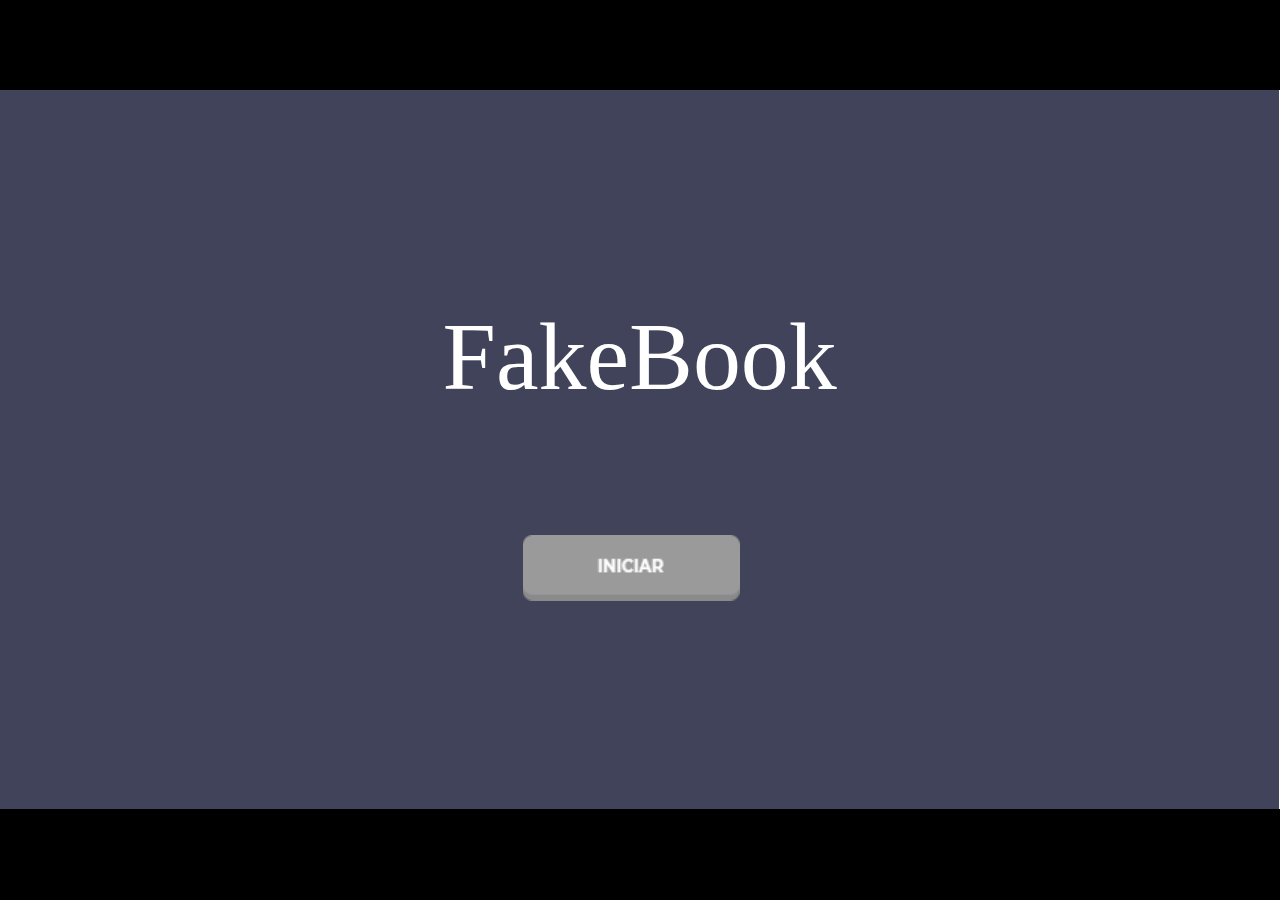
<file: LabGeniusSite/games/descobrir_fake/index.html>
﻿<!DOCTYPE html>
<html manifest="offline.appcache">
<head>
    <meta charset="UTF-8" />
	<meta http-equiv="X-UA-Compatible" content="IE=edge,chrome=1" />
	<title>descobrir_fake</title>
	
	<!-- Standardised web app manifest -->
	<link rel="manifest" href="appmanifest.json" />
	
	<!-- Allow fullscreen mode on iOS devices. (These are Apple specific meta tags.) -->
	<meta name="viewport" content="width=device-width, initial-scale=1.0, maximum-scale=1.0, minimum-scale=1.0, user-scalable=no, minimal-ui" />
	<meta name="apple-mobile-web-app-capable" content="yes" />
	<meta name="apple-mobile-web-app-status-bar-style" content="black" />
	<link rel="apple-touch-icon" sizes="256x256" href="icon-256.png" />
	<meta name="HandheldFriendly" content="true" />
	
	<!-- Chrome for Android web app tags -->
	<meta name="mobile-web-app-capable" content="yes" />
	<link rel="shortcut icon" sizes="256x256" href="icon-256.png" />

    <!-- All margins and padding must be zero for the canvas to fill the screen. -->
	<style type="text/css">
		* {
			padding: 0;
			margin: 0;
		}
		html, body {
			background: #000;
			color: #fff;
			overflow: hidden;
			touch-action: none;
			-ms-touch-action: none;
		}
		canvas {
			touch-action-delay: none;
			touch-action: none;
			-ms-touch-action: none;
		}
    </style>
	

</head> 
 
<body> 
	<div id="fb-root"></div>
	
	<script>
	// Issue a warning if trying to preview an exported project on disk.
	(function(){
		// Check for running exported on file protocol
		if (window.location.protocol.substr(0, 4) === "file")
		{
			alert("Exported games won't work until you upload them. (When running on the file:/// protocol, browsers block many features from working for security reasons.)");
		}
	})();
	</script>
	
	<!-- The canvas must be inside a div called c2canvasdiv -->
	<div id="c2canvasdiv">
	
		<!-- The canvas the project will render to.  If you change its ID, don't forget to change the
		ID the runtime looks for in the jQuery events above (ready() and cr_sizeCanvas()). -->
		<canvas id="c2canvas" width="854" height="480">
			<!-- This text is displayed if the visitor's browser does not support HTML5.
			You can change it, but it is a good idea to link to a description of a browser
			and provide some links to download some popular HTML5-compatible browsers. -->
			<h1>Your browser does not appear to support HTML5.  Try upgrading your browser to the latest version.  <a href="http://www.whatbrowser.org">What is a browser?</a>
			<br/><br/><a href="http://www.microsoft.com/windows/internet-explorer/default.aspx">Microsoft Internet Explorer</a><br/>
			<a href="http://www.mozilla.com/firefox/">Mozilla Firefox</a><br/>
			<a href="http://www.google.com/chrome/">Google Chrome</a><br/>
			<a href="http://www.apple.com/safari/download/">Apple Safari</a></h1>
		</canvas>
		
	</div>
	
	<!-- Pages load faster with scripts at the bottom -->
	
	<!-- Construct 2 exported games require jQuery. -->
	<script src="jquery-2.1.1.min.js"></script>


	
    <!-- The runtime script.  You can rename it, but don't forget to rename the reference here as well.
    This file will have been minified and obfuscated if you enabled "Minify script" during export. -->
	<script src="c2runtime.js"></script>

    <script>
		// Start the Construct 2 project running on window load.
		jQuery(document).ready(function ()
		{			
			// Create new runtime using the c2canvas
			cr_createRuntime("c2canvas");
		});
		
		// Pause and resume on page becoming visible/invisible
		function onVisibilityChanged() {
			if (document.hidden || document.mozHidden || document.webkitHidden || document.msHidden)
				cr_setSuspended(true);
			else
				cr_setSuspended(false);
		};
		
		document.addEventListener("visibilitychange", onVisibilityChanged, false);
		document.addEventListener("mozvisibilitychange", onVisibilityChanged, false);
		document.addEventListener("webkitvisibilitychange", onVisibilityChanged, false);
		document.addEventListener("msvisibilitychange", onVisibilityChanged, false);
		
		function OnRegisterSWError(e)
		{
			console.warn("Failed to register service worker: ", e);
		};
		
		// Runtime calls this global method when ready to start caching (i.e. after startup).
		// This registers the service worker which caches resources for offline support.
		window.C2_RegisterSW = function C2_RegisterSW()
		{
			if (!navigator.serviceWorker)
				return;		// no SW support, ignore call
			
			try {
				navigator.serviceWorker.register("sw.js", { scope: "./" })
				.then(function (reg)
				{
					console.log("Registered service worker on " + reg.scope);
				})
				.catch(OnRegisterSWError);
			}
			catch (e)
			{
				OnRegisterSWError(e);
			}
		};
    </script>
</body> 
</html>
</file>
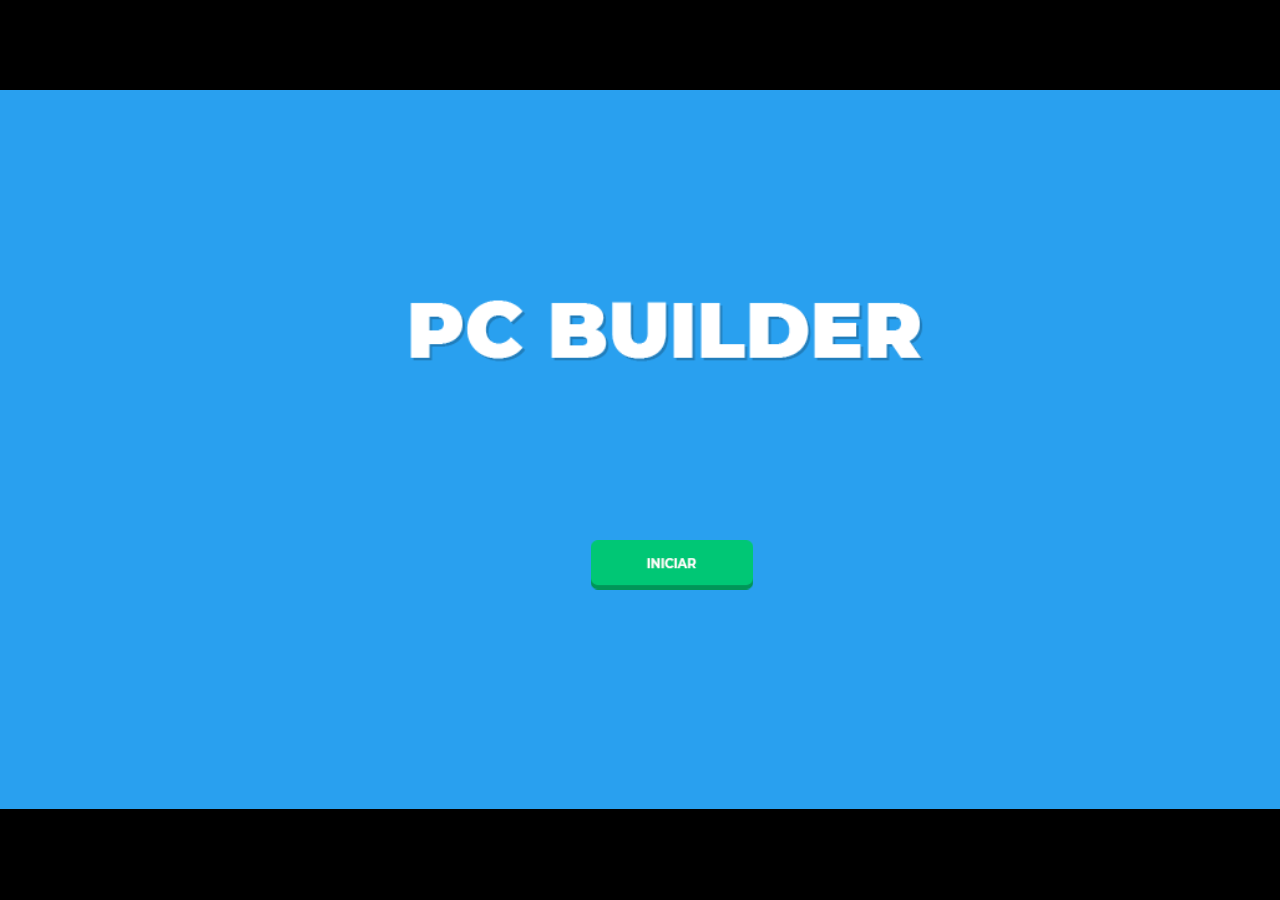
<file: LabGeniusSite/games/pcbuilder/index.html>
﻿<!DOCTYPE html>
<html manifest="offline.appcache">
<head>
    <meta charset="UTF-8" />
	<meta http-equiv="X-UA-Compatible" content="IE=edge,chrome=1" />
	<title>Montar</title>
	
	<!-- Standardised web app manifest -->
	<link rel="manifest" href="appmanifest.json" />
	
	<!-- Allow fullscreen mode on iOS devices. (These are Apple specific meta tags.) -->
	<meta name="viewport" content="width=device-width, initial-scale=1.0, maximum-scale=1.0, minimum-scale=1.0, user-scalable=no, minimal-ui" />
	<meta name="apple-mobile-web-app-capable" content="yes" />
	<meta name="apple-mobile-web-app-status-bar-style" content="black" />
	<link rel="apple-touch-icon" sizes="256x256" href="icon-256.png" />
	<meta name="HandheldFriendly" content="true" />
	
	<!-- Chrome for Android web app tags -->
	<meta name="mobile-web-app-capable" content="yes" />
	<link rel="shortcut icon" sizes="256x256" href="icon-256.png" />

    <!-- All margins and padding must be zero for the canvas to fill the screen. -->
	<style type="text/css">
		* {
			padding: 0;
			margin: 0;
		}
		html, body {
			background: #000;
			color: #fff;
			overflow: hidden;
			touch-action: none;
			-ms-touch-action: none;
		}
		canvas {
			touch-action-delay: none;
			touch-action: none;
			-ms-touch-action: none;
		}
    </style>
	

</head> 
 
<body> 
	<div id="fb-root"></div>
	
	<script>
	// Issue a warning if trying to preview an exported project on disk.
	(function(){
		// Check for running exported on file protocol
		if (window.location.protocol.substr(0, 4) === "file")
		{
			alert("Exported games won't work until you upload them. (When running on the file:/// protocol, browsers block many features from working for security reasons.)");
		}
	})();
	</script>
	
	<!-- The canvas must be inside a div called c2canvasdiv -->
	<div id="c2canvasdiv">
	
		<!-- The canvas the project will render to.  If you change its ID, don't forget to change the
		ID the runtime looks for in the jQuery events above (ready() and cr_sizeCanvas()). -->
		<canvas id="c2canvas" width="854" height="480">
			<!-- This text is displayed if the visitor's browser does not support HTML5.
			You can change it, but it is a good idea to link to a description of a browser
			and provide some links to download some popular HTML5-compatible browsers. -->
			<h1>Your browser does not appear to support HTML5.  Try upgrading your browser to the latest version.  <a href="http://www.whatbrowser.org">What is a browser?</a>
			<br/><br/><a href="http://www.microsoft.com/windows/internet-explorer/default.aspx">Microsoft Internet Explorer</a><br/>
			<a href="http://www.mozilla.com/firefox/">Mozilla Firefox</a><br/>
			<a href="http://www.google.com/chrome/">Google Chrome</a><br/>
			<a href="http://www.apple.com/safari/download/">Apple Safari</a></h1>
		</canvas>
		
	</div>
	
	<!-- Pages load faster with scripts at the bottom -->
	
	<!-- Construct 2 exported games require jQuery. -->
	<script src="jquery-2.1.1.min.js"></script>


	
    <!-- The runtime script.  You can rename it, but don't forget to rename the reference here as well.
    This file will have been minified and obfuscated if you enabled "Minify script" during export. -->
	<script src="c2runtime.js"></script>

    <script>
		// Start the Construct 2 project running on window load.
		jQuery(document).ready(function ()
		{			
			// Create new runtime using the c2canvas
			cr_createRuntime("c2canvas");
		});
		
		// Pause and resume on page becoming visible/invisible
		function onVisibilityChanged() {
			if (document.hidden || document.mozHidden || document.webkitHidden || document.msHidden)
				cr_setSuspended(true);
			else
				cr_setSuspended(false);
		};
		
		document.addEventListener("visibilitychange", onVisibilityChanged, false);
		document.addEventListener("mozvisibilitychange", onVisibilityChanged, false);
		document.addEventListener("webkitvisibilitychange", onVisibilityChanged, false);
		document.addEventListener("msvisibilitychange", onVisibilityChanged, false);
		
		function OnRegisterSWError(e)
		{
			console.warn("Failed to register service worker: ", e);
		};
		
		// Runtime calls this global method when ready to start caching (i.e. after startup).
		// This registers the service worker which caches resources for offline support.
		window.C2_RegisterSW = function C2_RegisterSW()
		{
			if (!navigator.serviceWorker)
				return;		// no SW support, ignore call
			
			try {
				navigator.serviceWorker.register("sw.js", { scope: "./" })
				.then(function (reg)
				{
					console.log("Registered service worker on " + reg.scope);
				})
				.catch(OnRegisterSWError);
			}
			catch (e)
			{
				OnRegisterSWError(e);
			}
		};
    </script>
</body> 
</html>
</file>
